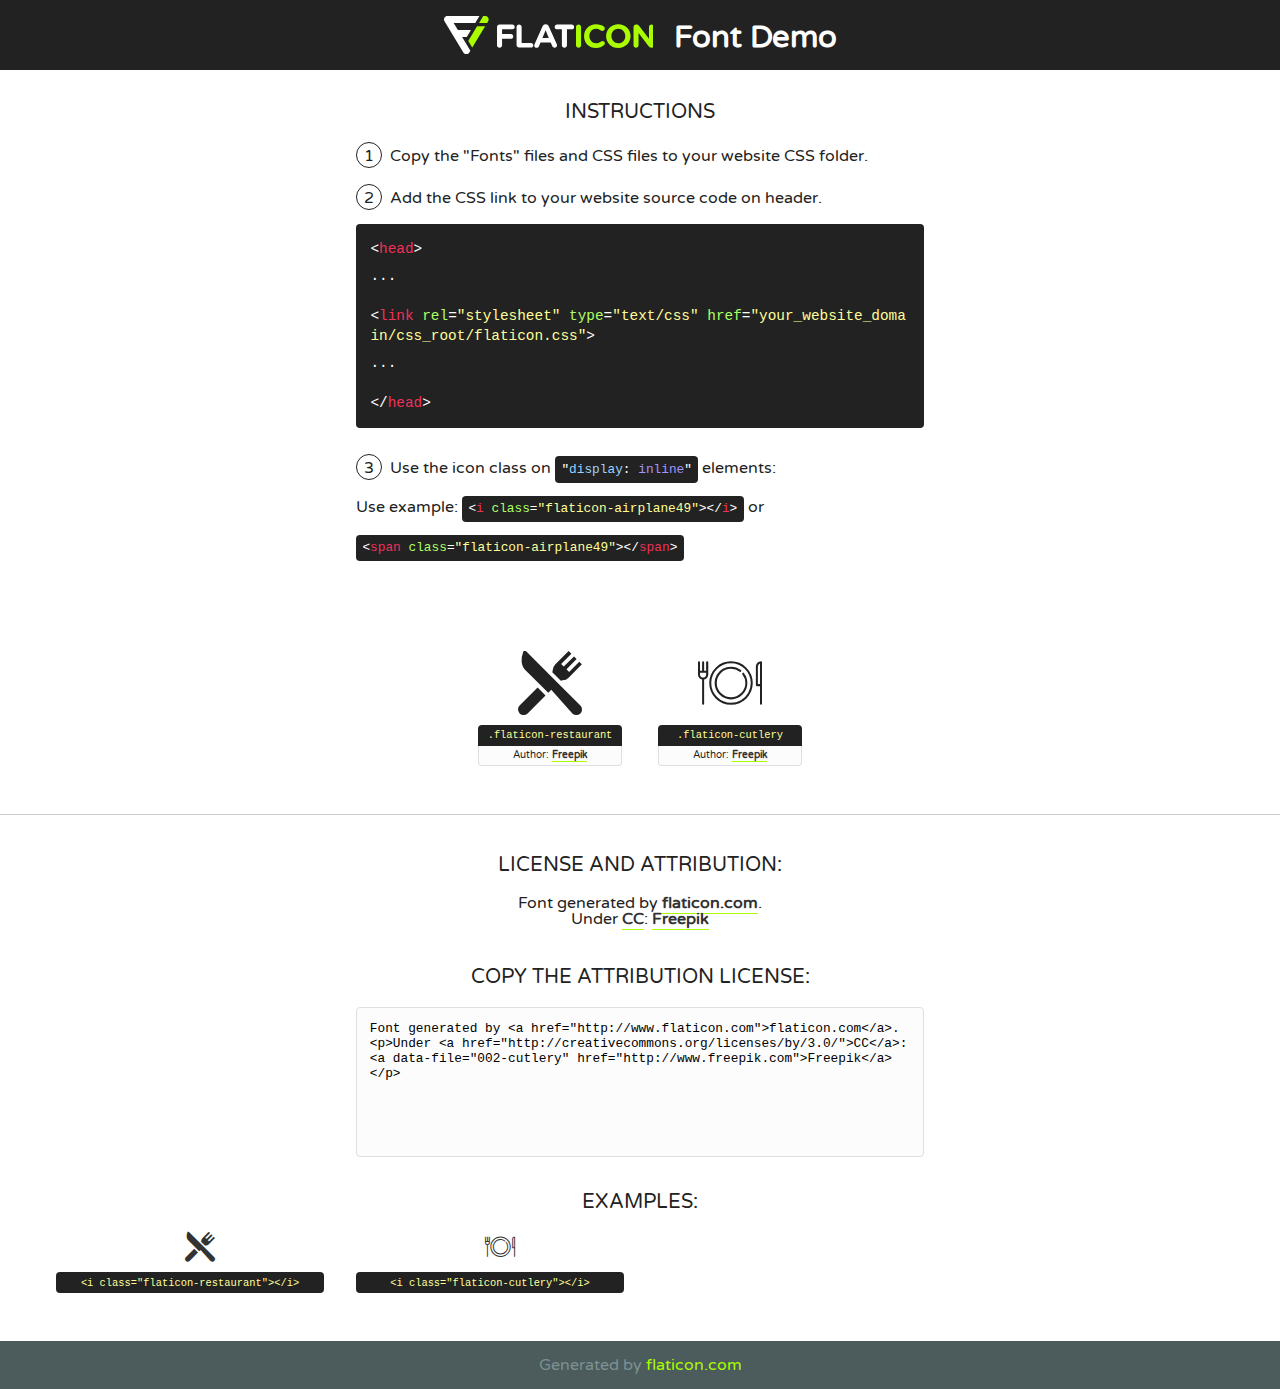
<file: wp-content/themes/Il fonti di modena/assets/vendor/fonts/flaticon/font/flaticon.html>
<!DOCTYPE html>
<!--
  Flaticon icon font: Flaticon
  Creation date: 01/05/2018 02:28
-->
<html>
<!DOCTYPE html>
<html>

<head>
    <title>Flaticon WebFont</title>
    <link href="http://fonts.googleapis.com/css?family=Varela+Round" rel="stylesheet" type="text/css" />
    <link rel="stylesheet" type="text/css" href="flaticon.css">
    <meta charset="UTF-8">
    <style>
    html, body, div, span, applet, object, iframe,
    h1, h2, h3, h4, h5, h6, p, blockquote, pre,
    a, abbr, acronym, address, big, cite, code,
    del, dfn, em, img, ins, kbd, q, s, samp,
    small, strike, strong, sub, sup, tt, var,
    b, u, i, center,
    dl, dt, dd, ol, ul, li,
    fieldset, form, label, legend,
    table, caption, tbody, tfoot, thead, tr, th, td,
    article, aside, canvas, details, embed, 
    figure, figcaption, footer, header, hgroup, 
    menu, nav, output, ruby, section, summary,
    time, mark, audio, video {
        margin: 0;
        padding: 0;
        border: 0;
        font-size: 100%;
        font: inherit;
        vertical-align: baseline;
    }
    /* HTML5 display-role reset for older browsers */
    article, aside, details, figcaption, figure, 
    footer, header, hgroup, menu, nav, section {
        display: block;
    }
    body {
        line-height: 1;
    }
    ol, ul {
        list-style: none;
    }
    blockquote, q {
        quotes: none;
    }
    blockquote:before, blockquote:after,
    q:before, q:after {
        content: '';
        content: none;
    }
    table {
        border-collapse: collapse;
        border-spacing: 0;
    }
    body {
        font-family: 'Varela Round', Helvetica, Arial, sans-serif;
        font-size: 16px;
        color: #222;
    }
    a {
        color: #333;
        border-bottom: 1px solid #a9fd00;
        font-weight: bold;
        text-decoration: none;
    }
    * {
        -moz-box-sizing: border-box;
        -webkit-box-sizing: border-box;
        box-sizing: border-box;
        margin: 0;
        padding: 0;
    }
    [class^="flaticon-"]:before, [class*=" flaticon-"]:before, [class^="flaticon-"]:after, [class*=" flaticon-"]:after {
        font-family: Flaticon;
        font-size: 30px;
        font-style: normal;
        margin-left: 20px;
        color: #333;
    }
    .wrapper {
        max-width: 600px;
        margin: auto;
        padding: 0 1em;
    }
    .title {
        font-size: 1.25em;
        text-align: center;
        margin-bottom: 1em;
        text-transform: uppercase;
    }
    header {
        text-align: center;
        background-color: #222;
        color: #fff;
        padding: 1em;
    }
    header .logo {
        width: 210px;
        height: 38px;
        display: inline-block;
        vertical-align: middle;
        margin-right: 1em;
        border: none;
    }
    header strong {
        font-size: 1.95em;
        font-weight: bold;
        vertical-align: middle;
        margin-top: 5px;
        display: inline-block;
    }
    .demo {
        margin: 2em auto;
        line-height: 1.25em;
    }
    .demo ul li {
        margin-bottom: 1em;
    }
    .demo ul li .num {
        color: #222;
        border-radius: 20px;
        display: inline-block;
        width: 26px;
        padding: 3px;
        height: 26px;
        text-align: center;
        margin-right: 0.5em;
        border: 1px solid #222;
    }
    .demo ul li code {
        background-color: #222;
        border-radius: 4px;
        padding: 0.25em 0.5em;
        display: inline-block;
        color: #fff;
        font-family: Consolas,Monaco,Lucida Console,Liberation Mono,DejaVu Sans Mono,Bitstream Vera Sans Mono,Courier New, monospace;
        font-weight: lighter;
        margin-top: 1em;
        font-size: 0.8em;
        word-break: break-all;
    }
    .demo ul li code.big {
        padding: 1em;
        font-size: 0.9em;
    }
    .demo ul li code .red {
        color: #EF3159;
    }
    .demo ul li code .green {
        color: #ACFF65;
    }
    .demo ul li code .yellow {
        color: #FFFF99;
    }
    .demo ul li code .blue {
        color: #99D3FF;
    }
    .demo ul li code .purple {
        color: #A295FF;
    }
    .demo ul li code .dots {
        margin-top: 0.5em;
        display: block;
    }
    #glyphs {
        border-bottom: 1px solid #ccc;
        padding: 2em 0;
        text-align: center;
    }
    .glyph {
        display: inline-block;
        width: 9em;
        margin: 1em;
        text-align: center;
        vertical-align: top;
        background: #FFF;
    }
    .glyph .glyph-icon {
        padding: 10px;
        display: block;
        font-family:"Flaticon";
        font-size: 64px;
        line-height: 1;
    }
    .glyph .glyph-icon:before {
        font-size: 64px;
        color: #222;
        margin-left: 0;
    }
    .class-name {
        font-size: 0.65em;
        background-color: #222;
        color: #fff;
        border-radius: 4px 4px 0 0;
        padding: 0.5em;
        color: #FFFF99;
        font-family: Consolas,Monaco,Lucida Console,Liberation Mono,DejaVu Sans Mono,Bitstream Vera Sans Mono,Courier New, monospace;
    }
    .author-name {
        font-size: 0.6em;
        background-color: #fcfcfd;
        border: 1px solid #DEDEE4;
        border-top: 0;
        border-radius: 0 0 4px 4px;
        padding: 0.5em;
    }
    .class-name:last-child {
        font-size: 10px;
        color:#888;
    }
    .class-name:last-child a {
        font-size: 10px;
        color:#555;
    }
    .class-name:last-child a:hover {
        color:#a9fd00;
    }
    .glyph > input {
        display: block;
        width: 100px;
        margin: 5px auto;
        text-align: center;
        font-size: 12px;
        cursor: text;
    }
    .glyph > input.icon-input {
        font-family:"Flaticon";
        font-size: 16px;
        margin-bottom: 10px;
    }
    .attribution .title {
        margin-top: 2em;
    }
    .attribution textarea {
        background-color: #fcfcfd;
        padding: 1em;
        border: none;
        box-shadow: none;
        border: 1px solid #DEDEE4;
        border-radius: 4px;
        resize: none;
        width: 100%;
        height: 150px;
        font-size: 0.8em;
        font-family: Consolas,Monaco,Lucida Console,Liberation Mono,DejaVu Sans Mono,Bitstream Vera Sans Mono,Courier New, monospace;
        -webkit-appearance: none;
    }
    .iconsuse {
        margin: 2em auto;
        text-align: center;
        max-width: 1200px;
    }
    .iconsuse:after {
        content: '';
        display: table;
        clear: both;
    }
    .iconsuse .image {
        float: left;
        width: 25%;
        padding: 0 1em;
    }
    .iconsuse .image p {
        margin-bottom: 1em;
    }
    .iconsuse .image span {
        display: block;
        font-size: 0.65em;
        background-color: #222;
        color: #fff;
        border-radius: 4px;
        padding: 0.5em;
        color: #FFFF99;
        margin-top: 1em;
        font-family: Consolas,Monaco,Lucida Console,Liberation Mono,DejaVu Sans Mono,Bitstream Vera Sans Mono,Courier New, monospace;
    }
    #footer {
        text-align: center;
        background-color: #4C5B5C;
        color: #7c9192;
        padding: 1em;
    }
    #footer a {
        border: none;
        color: #a9fd00;
        font-weight: normal;
    }
    @media (max-width: 960px) {
        .iconsuse .image {
            width: 50%;
        }
    }
    @media (max-width: 560px) {
        .iconsuse .image {
            width: 100%;
        }
    }
    </style>
</head>

<body class="characters-off">

    <header>
        <a href="http://www.flaticon.com" target="_blank" class="logo">
            <svg version="1.1" xmlns="http://www.w3.org/2000/svg" xmlns:xlink="http://www.w3.org/1999/xlink" xmlns:a="http://ns.adobe.com/AdobeSVGViewerExtensions/3.0/" viewBox="0 0 560.875 102.036" enable-background="new 0 0 560.875 102.036" xml:space="preserve">
                <defs>
                </defs>
                <g>
                    <g class="letters">
                        <path fill="#ffffff" d="M141.596,29.675c0-3.777,2.985-6.767,6.764-6.767h34.438c3.426,0,6.15,2.728,6.15,6.15
                        c0,3.43-2.724,6.149-6.15,6.149h-27.674v13.091h23.719c3.429,0,6.151,2.724,6.151,6.15c0,3.43-2.723,6.149-6.151,6.149h-23.719
                        v17.574c0,3.773-2.986,6.761-6.764,6.761c-3.779,0-6.764-2.989-6.764-6.761V29.675z"></path>
                        <path fill="#ffffff" d="M193.844,29.149c0-3.781,2.985-6.767,6.764-6.767c3.776,0,6.763,2.985,6.763,6.767v42.957h25.039
                        c3.426,0,6.149,2.726,6.149,6.153c0,3.425-2.723,6.15-6.149,6.15h-31.802c-3.779,0-6.764-2.986-6.764-6.768V29.149z"></path>
                        <path fill="#ffffff" d="M241.891,75.71l21.438-48.407c1.492-3.341,4.215-5.357,7.906-5.357h0.792
                        c3.686,0,6.323,2.017,7.815,5.357l21.439,48.407c0.436,0.967,0.701,1.845,0.701,2.723c0,3.602-2.809,6.501-6.414,6.501
                        c-3.161,0-5.269-1.845-6.499-4.655l-4.132-9.661h-27.059l-4.301,10.102c-1.144,2.631-3.426,4.214-6.237,4.214
                        c-3.517,0-6.24-2.81-6.24-6.325C241.1,77.64,241.451,76.677,241.891,75.71z M279.932,58.666l-8.521-20.297l-8.526,20.297H279.932
                        z"></path>
                        <path fill="#ffffff" d="M314.864,35.387H301.86c-3.429,0-6.239-2.813-6.239-6.238c0-3.429,2.811-6.24,6.239-6.24h39.533
                        c3.426,0,6.237,2.811,6.237,6.24c0,3.425-2.811,6.238-6.237,6.238h-13.001v42.785c0,3.773-2.99,6.761-6.764,6.761
                        c-3.779,0-6.764-2.989-6.764-6.761V35.387z"></path>
                        <path fill="#A9FD00" d="M352.615,29.149c0-3.781,2.985-6.767,6.767-6.767c3.774,0,6.761,2.985,6.761,6.767v49.024
                        c0,3.773-2.987,6.761-6.761,6.761c-3.781,0-6.767-2.989-6.767-6.761V29.149z"></path>
                        <path fill="#A9FD00" d="M374.132,53.836v-0.179c0-17.481,13.178-31.801,32.065-31.801c9.22,0,15.459,2.458,20.557,6.238
                        c1.402,1.054,2.637,2.985,2.637,5.357c0,3.692-2.985,6.59-6.681,6.59c-1.845,0-3.071-0.702-4.044-1.319
                        c-3.776-2.813-7.729-4.393-12.562-4.393c-10.364,0-17.831,8.611-17.831,19.154v0.173c0,10.542,7.291,19.329,17.831,19.329
                        c5.715,0,9.492-1.756,13.359-4.834c1.049-0.874,2.458-1.491,4.039-1.491c3.429,0,6.325,2.813,6.325,6.236
                        c0,2.106-1.056,3.78-2.282,4.834c-5.539,4.834-12.036,7.733-21.878,7.733C387.572,85.464,374.132,71.493,374.132,53.836z"></path>
                        <path fill="#A9FD00" d="M433.009,53.836v-0.179c0-17.481,13.79-31.801,32.766-31.801c18.981,0,32.592,14.143,32.592,31.628v0.173
                        c0,17.483-13.785,31.807-32.769,31.807C446.625,85.464,433.009,71.32,433.009,53.836z M484.224,53.836v-0.179
                        c0-10.539-7.725-19.326-18.626-19.326c-10.893,0-18.449,8.611-18.449,19.154v0.173c0,10.542,7.73,19.329,18.626,19.329
                        C476.676,72.986,484.224,64.378,484.224,53.836z"></path>
                        <path fill="#A9FD00" d="M506.233,29.321c0-3.774,2.99-6.763,6.767-6.763h1.401c3.252,0,5.183,1.583,7.029,3.953l26.093,34.265
                        V29.059c0-3.692,2.99-6.677,6.681-6.677c3.683,0,6.671,2.985,6.671,6.677v48.934c0,3.78-2.987,6.765-6.764,6.765h-0.436
                        c-3.257,0-5.188-1.581-7.034-3.953l-27.056-35.492v32.944c0,3.687-2.985,6.676-6.678,6.676c-3.683,0-6.673-2.989-6.673-6.676
                        V29.321z"></path>
                    </g>
                    <g class="insignia">
                        <path fill="#ffffff" d="M48.372,56.137h12.517l11.156-18.537H37.186L25.688,18.539h57.825L94.668,0H9.271
                        C5.925,0,2.842,1.801,1.198,4.716c-1.644,2.907-1.593,6.482,0.134,9.343l50.38,83.501c1.678,2.781,4.689,4.476,7.938,4.476
                        c3.246,0,6.257-1.695,7.935-4.476l2.898-4.804L48.372,56.137z"></path>
                        <g class="i">
                            <path fill="#A9FD00" d="M93.575,18.539h0.031v0.004l21.652,0.004l2.705-4.488c1.727-2.861,1.778-6.436,0.133-9.343
                            C116.454,1.801,113.371,0,110.026,0h-5.294L93.575,18.539z"></path>
                            <polygon fill="#A9FD00" points="88.291,27.356 64.725,66.486 75.519,84.404 109.942,27.356"></polygon>
                        </g>
                    </g>
                </g>
            </svg>
        </a>
        <strong>Font Demo</strong>
    </header>


    <section class="demo wrapper">

        <p class="title">Instructions</p>

        <ul>
            <li>
                <span class="num">1</span>Copy the "Fonts" files and CSS files to your website CSS folder.
            </li>
            <li>
                <span class="num">2</span>Add the CSS link to your website source code on header.
                <code class="big">
                    &lt;<span class="red">head</span>&gt;
                    <br/><span class="dots">...</span>
                    <br/>&lt;<span class="red">link</span> <span class="green">rel</span>=<span class="yellow">"stylesheet"</span> <span class="green">type</span>=<span class="yellow">"text/css"</span> <span class="green">href</span>=<span class="yellow">"your_website_domain/css_root/flaticon.css"</span>&gt;
                    <br/><span class="dots">...</span>
                    <br/>&lt;/<span class="red">head</span>&gt;
                </code>
            </li>

            <li>
                <p>
                    <span class="num">3</span>Use the icon class on <code>"<span class="blue">display</span>:<span class="purple"> inline</span>"</code> elements:
                    <br />
                    Use example: <code>&lt;<span class="red">i</span> <span class="green">class</span>=<span class="yellow">&quot;flaticon-airplane49&quot;</span>&gt;&lt;/<span class="red">i</span>&gt;</code> or <code>&lt;<span class="red">span</span> <span class="green">class</span>=<span class="yellow">&quot;flaticon-airplane49&quot;</span>&gt;&lt;/<span class="red">span</span>&gt;</code>
            </li>
        </ul>

    </section>




   <section id="glyphs">          
    
      
        <div class="glyph"><div class="glyph-icon flaticon-restaurant"></div>
            <div class="class-name">.flaticon-restaurant</div>
            <div class="author-name">Author: <a data-file="001-restaurant" href="http://www.freepik.com">Freepik</a> </div> 
        </div>        
        
        <div class="glyph"><div class="glyph-icon flaticon-cutlery"></div>
            <div class="class-name">.flaticon-cutlery</div>
            <div class="author-name">Author: <a data-file="002-cutlery" href="http://www.freepik.com">Freepik</a> </div> 
        </div>        
        

    </section>



    <section class="attribution wrapper"   style="text-align:center;">

      <div class="title">License and attribution:</div><div class="attrDiv">Font generated by <a href="http://www.flaticon.com">flaticon.com</a>. <div><p>Under <a href="http://creativecommons.org/licenses/by/3.0/">CC</a>: <a data-file="002-cutlery" href="http://www.freepik.com">Freepik</a></p>  </div>
      </div>
      <div class="title">Copy the Attribution License:</div>

    <textarea onclick="this.focus();this.select();">Font generated by &lt;a href=&quot;http://www.flaticon.com&quot;&gt;flaticon.com&lt;/a&gt;. <p>Under <a href="http://creativecommons.org/licenses/by/3.0/">CC</a>: <a data-file="002-cutlery" href="http://www.freepik.com">Freepik</a></p>  
     </textarea>

    </section>

    <section class="iconsuse">

          <div class="title">Examples:</div>            
             
            <div class="image">
                <p>
                    <i class="glyph-icon flaticon-restaurant"></i> 
                    <span>&lt;i class=&quot;flaticon-restaurant&quot;&gt;&lt;/i&gt;</span>
                </p>
            </div>
            
            <div class="image">
                <p>
                    <i class="glyph-icon flaticon-cutlery"></i> 
                    <span>&lt;i class=&quot;flaticon-cutlery&quot;&gt;&lt;/i&gt;</span>
                </p>
            </div>
                       
        </div>
                            
    </section>

<div id="footer">
    <div>Generated by <a href="http://www.flaticon.com">flaticon.com</a>
    </div>
</div>



</body>
</html>
</file>
<file: wp-content/themes/Il fonti di modena/assets/vendor/fonts/flaticon/font/flaticon.css>
/*
  	Flaticon icon font: Flaticon
  	Creation date: 01/05/2018 02:28
  	*/

@font-face {
  font-family: "Flaticon";
  src: url("./Flaticon.eot");
  src: url("./Flaticon.eot?#iefix") format("embedded-opentype"),
       url("./Flaticon.woff") format("woff"),
       url("./Flaticon.ttf") format("truetype"),
       url("./Flaticon.svg#Flaticon") format("svg");
  font-weight: normal;
  font-style: normal;
}

@media screen and (-webkit-min-device-pixel-ratio:0) {
  @font-face {
    font-family: "Flaticon";
    src: url("./Flaticon.svg#Flaticon") format("svg");
  }
}

[class^="flaticon-"]:before, [class*=" flaticon-"]:before,
[class^="flaticon-"]:after, [class*=" flaticon-"]:after {   
  font-family: Flaticon;
  font-style: normal;
}

.flaticon-restaurant:before { content: "\f100"; }
.flaticon-cutlery:before { content: "\f101"; }
</file>
